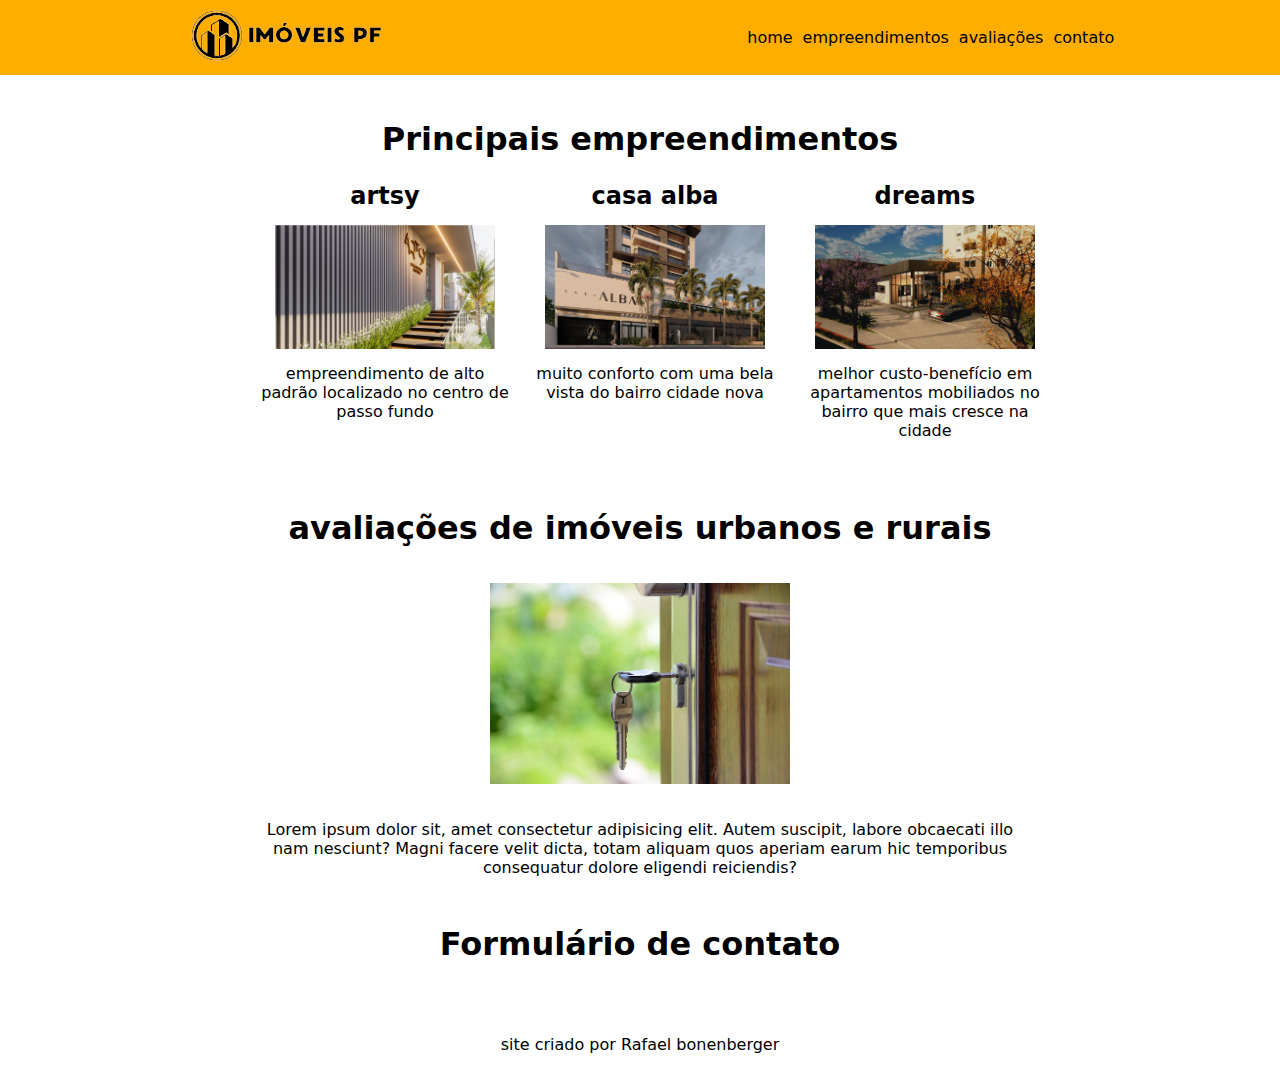
<file: index.html>
<!DOCTYPE html>
<html lang="pt-br">
<head>
    <meta charset="UTF-8">
    <meta http-equiv="X-UA-Compatible" content="IE=edge">
    <meta name="viewport" content="width=device-width, initial-scale=1.0">
    <title>teste01</title>
    <link rel="stylesheet" href="teste01.css">
</head>
<body>
    <header class="cabecalho">
        <a class="cabecalho-logo" href="#"><img src="Imóveisrdsf.png" alt="logo"></a>
        <menu class="cabecalho-menu">
            <li class="cabecalho-menu-item"><a href="#home">home</a></li>
            <li class="cabecalho-menu-item"><a href="#">empreendimentos</a></li>
            <li class="cabecalho-menu-item"><a href="">avaliações</a></li>
            <li class="cabecalho-menu-item"><a href="#">contato</a></li>
        </menu>
    </header>
    <section class="empre" id="home">
        <h1 class="empre-principal-titulo">Principais empreendimentos</h1>
        <div class="empre-principal">
            <div class="empre-principal-i1">
                <h2>artsy</h2>
                <img class="empre-imagens" src="artsy.png" alt="artsy">
                <p class="empre-para">empreendimento de alto padrão localizado no centro de passo fundo</p>
            </div>
            <div class="empre-principal-i2">
                <h2>casa alba</h2>
                <img class="empre-imagens" src="casa-alba.jpg" alt="casa alba">
                <p class="empre-para">muito conforto com uma bela vista do bairro cidade nova</p>
            </div>
            <div class="empre-principal-i3">
                <h2>dreams</h2>
                <img class="empre-imagens" src="dreams.jpg" alt="dreams">
                <p class="empre-para">melhor custo-benefício em apartamentos mobiliados no bairro que mais cresce na cidade</p>
            </div>
        </div>
    </section>
    <section class="servico">
        <h1 class="servico-titulo">avaliações de imóveis urbanos e rurais</h1>
        <img class="servico-imagem" src="avaliacao.jpg" alt="avaliações e negócios">
        <p class="servico-paragrafo">Lorem ipsum dolor sit, amet consectetur adipisicing elit. Autem suscipit, labore obcaecati illo nam nesciunt? Magni facere velit dicta, totam aliquam quos aperiam earum hic temporibus consequatur dolore eligendi reiciendis?</p>
    </section>
    <section class="contato">
        <h1>Formulário de contato</h1>
    </section>
    <footer class="rodape">
        <p>site criado por Rafael bonenberger</p>
    </footer>
</body>
</html>
</file>
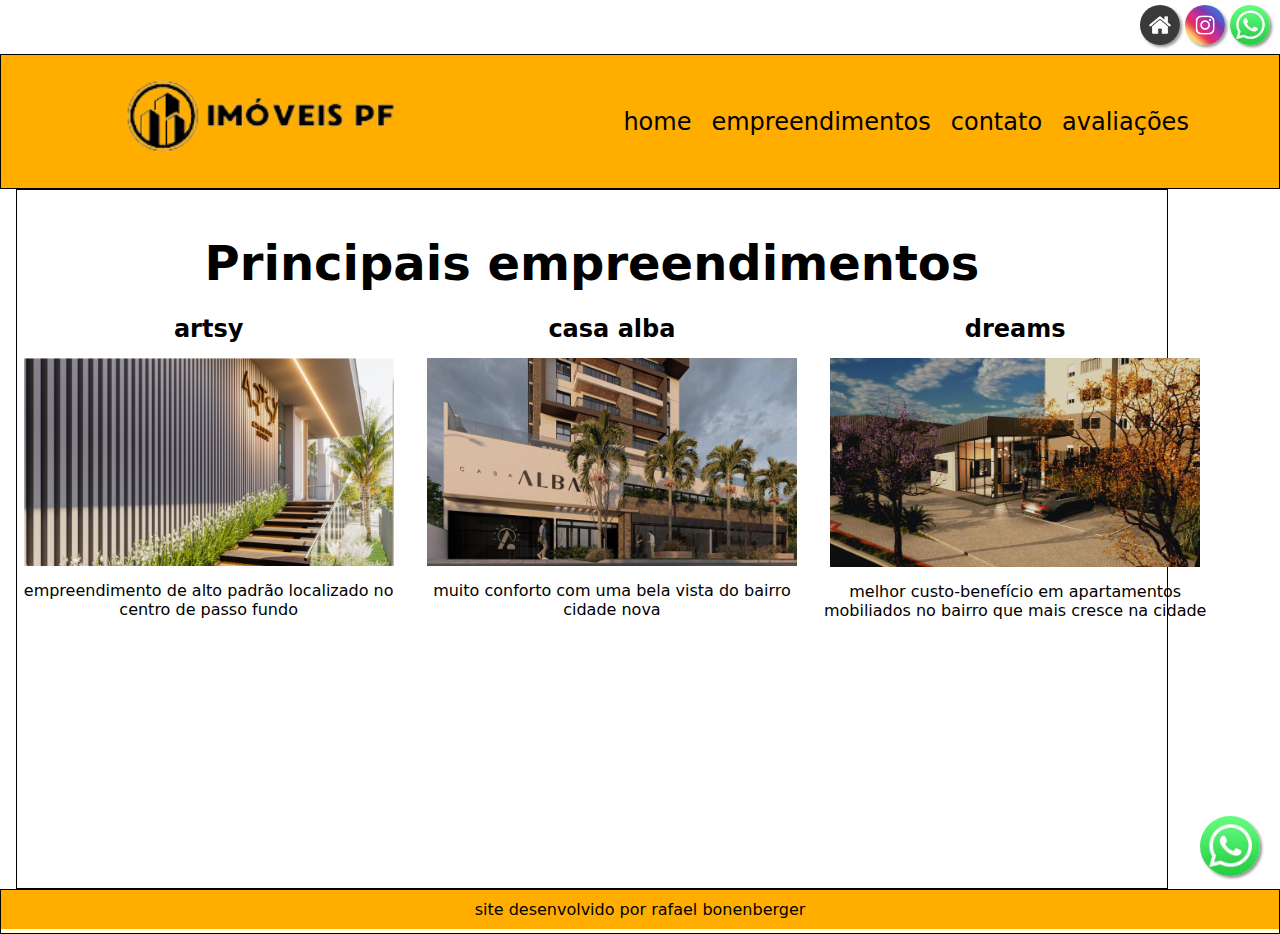
<file: flexgrid.html>
<!DOCTYPE html>
<html lang="pt-br">
<head>
    <meta charset="UTF-8">
    <meta http-equiv="X-UA-Compatible" content="IE=edge">
    <meta name="viewport" content="width=device-width, initial-scale=1.0">
    <title>teste grid</title>
    <link rel="stylesheet" href="style.css">
</head>
<body>
    <div class="container">
        <div class="zero">
            <a class="logo
            " href="#">redes sociais</a>
            <menu class="redes">
                <a class="icone" href="#"><img class="iicone" src="logo-home.jpg" alt="atalho home"></a>
                <a class="icone" href="https://www.instagram.com/rafael.bonenberger" target="_blank"><img class="iicone" src="logo-instagram.jpg" alt="atalho instagram"></a>
                <a class="icone" href="https://api.whatsapp.com/send/?phone=5554991769792&text&type=phone_number&app_absent=0" target="_blank"><img class="iicone" src="logo-wp.jpeg" alt="atalho whatsapp"></a>
            </menu>
        </div>
        <div class="item um">
            <h1><img class="imglogo" src="Imóveisrdsf.png" alt="logo imóveis pf"></h1>
            <menu class="nav">
                <li><a class="limenu" href="#">home</a></li>
                <li><a class="limenu" href="#">empreendimentos</a></li>
                <li><a class="limenu" href="#">contato</a></li>
                <li><a class="limenu" href="#">avaliações</a></li>
            </menu>
        </div>
        <div class="item dois">
            <section class="empre" id="home">
                <h1 class="empre-principal-titulo">Principais empreendimentos</h1>
                <div class="empre-principal">
                    <div class="empre-principal-i1">
                        <h2>artsy</h2>
                        <img class="empre-imagens" src="artsy.png" alt="artsy">
                        <p class="empre-para">empreendimento de alto padrão localizado no centro de passo fundo</p>
                    </div>
                    <div class="empre-principal-i2">
                        <h2>casa alba</h2>
                        <img class="empre-imagens" src="casa-alba.jpg" alt="casa alba">
                        <p class="empre-para">muito conforto com uma bela vista do bairro cidade nova</p>
                    </div>
                    <div class="empre-principal-i3">
                        <h2>dreams</h2>
                        <img class="empre-imagens" src="dreams.jpg" alt="dreams">
                        <p class="empre-para">melhor custo-benefício em apartamentos mobiliados no bairro que mais cresce na cidade</p>
                    </div>
                </div>
            </section>
        </div>
        <div class="item quatro"><footer><p class="prod">site desenvolvido por rafael bonenberger</p></footer></div>
        <div class="flut"><a href="https://api.whatsapp.com/send/?phone=5554991769792&text&type=phone_number&app_absent=0"><img class="iflut" src="logo-wp.jpeg" alt="contato de whatsapp"></a></div>
    </div>
    <script>
        
    </script>
</body>
</html>
</file>
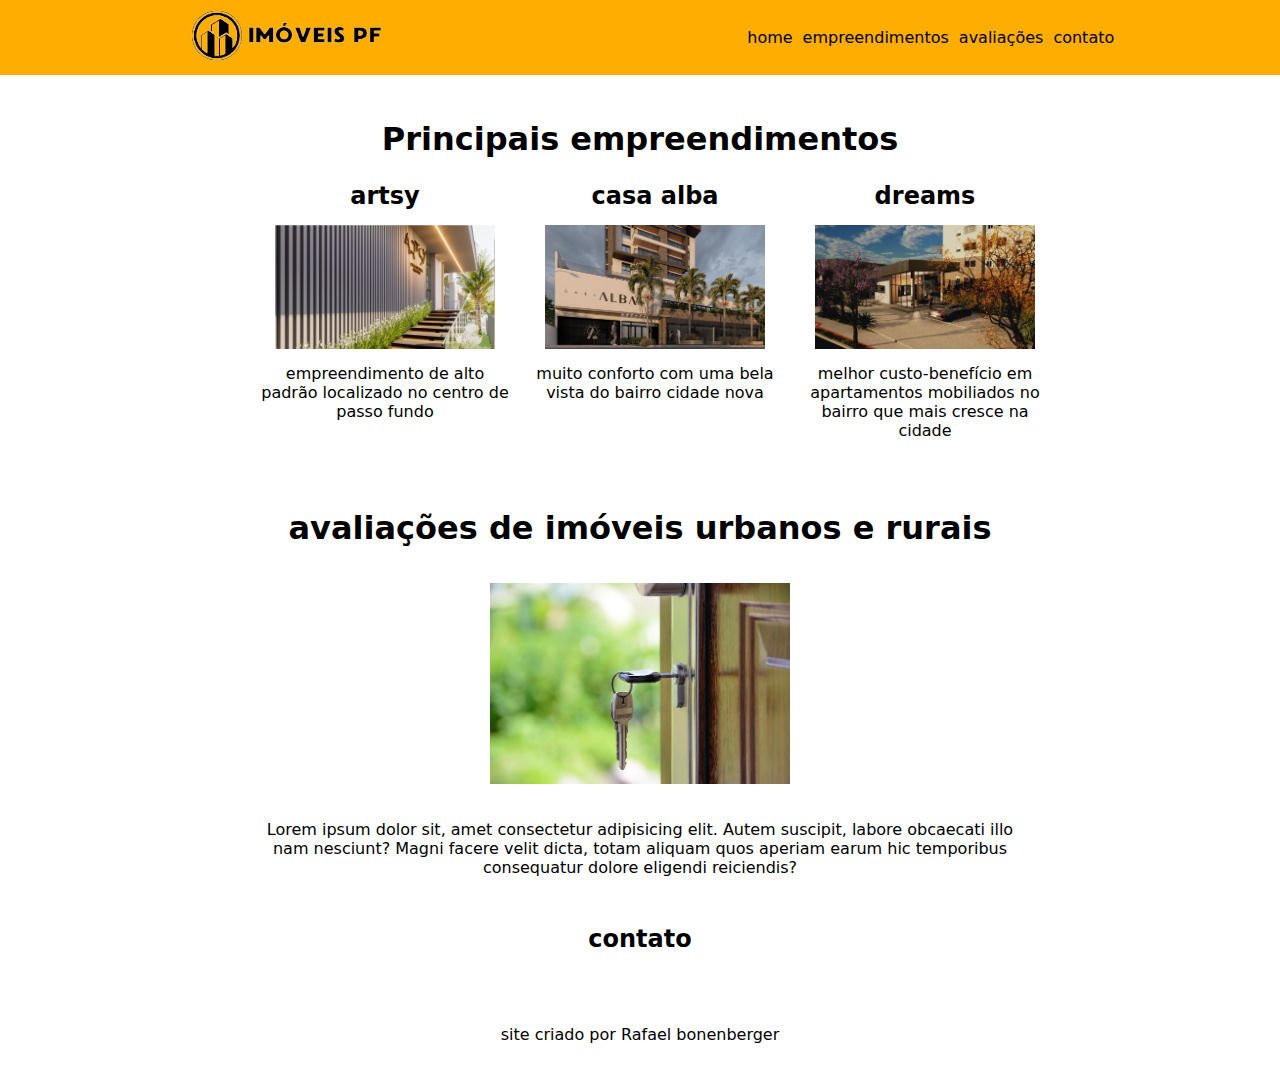
<file: teste01.html>
<!DOCTYPE html>
<html lang="pt-br">
<head>
    <meta charset="UTF-8">
    <meta http-equiv="X-UA-Compatible" content="IE=edge">
    <meta name="viewport" content="width=device-width, initial-scale=1.0">
    <title>teste01</title>
    <link rel="stylesheet" href="teste01.css">
</head>
<body>
    <header class="cabecalho">
        <a class="cabecalho-logo" href="#"><img src="Imóveisrdsf.png" alt="logo"></a>
        <menu class="cabecalho-menu">
            <li class="cabecalho-menu-item"><a href="#home">home</a></li>
            <li class="cabecalho-menu-item"><a href="#">empreendimentos</a></li>
            <li class="cabecalho-menu-item"><a href="">avaliações</a></li>
            <li class="cabecalho-menu-item"><a href="#">contato</a></li>
        </menu>
    </header>
    <section class="empre" id="home">
        <h1 class="empre-principal-titulo">Principais empreendimentos</h1>
        <div class="empre-principal">
            <div class="empre-principal-i1">
                <h2>artsy</h2>
                <img class="empre-imagens" src="artsy.png" alt="artsy">
                <p class="empre-para">empreendimento de alto padrão localizado no centro de passo fundo</p>
            </div>
            <div class="empre-principal-i2">
                <h2>casa alba</h2>
                <img class="empre-imagens" src="casa-alba.jpg" alt="casa alba">
                <p class="empre-para">muito conforto com uma bela vista do bairro cidade nova</p>
            </div>
            <div class="empre-principal-i3">
                <h2>dreams</h2>
                <img class="empre-imagens" src="dreams.jpg" alt="dreams">
                <p class="empre-para">melhor custo-benefício em apartamentos mobiliados no bairro que mais cresce na cidade</p>
            </div>
        </div>
    </section>
    <section class="servico">
        <h1 class="servico-titulo">avaliações de imóveis urbanos e rurais</h1>
        <img class="servico-imagem" src="avaliacao.jpg" alt="avaliações e negócios">
        <p class="servico-paragrafo">Lorem ipsum dolor sit, amet consectetur adipisicing elit. Autem suscipit, labore obcaecati illo nam nesciunt? Magni facere velit dicta, totam aliquam quos aperiam earum hic temporibus consequatur dolore eligendi reiciendis?</p>
    </section>
    <section class="contato">
        <form action="contato.php">
            <h2>contato</h2>
        </form>
    </section>
    <footer class="rodape">
        <p>site criado por Rafael bonenberger</p>
    </footer>
</body>
</html>
</file>
<file: teste01.css>
@charset "utf-8";

* {
    margin: 0;
    padding: 0;
    box-sizing: border-box;
    text-decoration: none;
    list-style-type: none;
}
body {
    margin: auto;
    font-family: system-ui, -apple-system, BlinkMacSystemFont, 'Segoe UI', Roboto, Oxygen, Ubuntu, Cantarell, 'Open Sans', 'Helvetica Neue', sans-serif;
}

.cabecalho {
    display: flex;
    justify-content: space-around;
    align-items: center;
    background-color: #ffae00;
    position: sticky;
    top: 0;

    
}
.cabecalho-menu {
    display: flex;
    gap: 10px;
}

a {
    color: black;
}

a:hover {
    color: white;
}

.empre-principal-titulo {
    text-align: center;
    padding-top: 45px;
}

.empre-principal {
    display: flex;
    padding: 24px 0px;
    width: 760px;
    margin: auto;
    margin-bottom: 45px;
    column-gap: 20px;
    gap: 20px;
}

.empre-para {
    text-align: center;
}

.empre-principal-i1 {
    display: flex;
    flex-direction: column;
    align-items: center;
    width: 33.33%;
}

.empre-principal-i2 {
    display: flex;
    flex-direction: column;
    align-items: center;
    width: 33.33%;
}

.empre-principal-i3 {
    display: flex;
    flex-direction: column;
    align-items: center;
    width: 33.33%;
}

.empre-imagens {
    width: 250px;
    padding: 15px;
}

.cabecalho-menu-item {
    color: black;
}

.servico {
    display: flex;
    flex-direction: column;
    justify-content: center;
    align-items: center;
    width: 760px;
    margin: auto;
    gap: 36px;
    padding-bottom: 48px;
}

.servico-imagem {
    width: 300px;
}

.servico-paragrafo {
    text-align: center;
}

.contato {
    display: flex;
    flex-direction: column;
    justify-content: center;
    align-items: center;
    width: 760px;
    margin: auto;
    gap: 36px;
    padding-bottom: 48px;
}

.rodape {
    display: flex;
    align-items: center;
    justify-content: center;
    padding: 24px;
}
</file>
<file: style.css>
* {
    margin: 0;
    padding: 0;
    box-sizing: border-box;
    text-decoration: none;
    list-style-type: none;
}

body {
    font-family: system-ui, -apple-system, BlinkMacSystemFont, 'Segoe UI', Roboto, Oxygen, Ubuntu, Cantarell, 'Open Sans', 'Helvetica Neue', sans-serif;
}

.container {
    position: relative;
    display: grid;
    margin: auto;
    height: 100vh;
    justify-items: stretch;
    grid-template-areas: "r r r r"
                    "u u u u"
                    "d d d d"
                    "q q q q";
}

.logo {
    color: white;
}

.zero {
    display: flex;
    grid-area: r;
    justify-content: space-between;
    align-items: center;
    height: 6vh;
    background-color: white;
    color: black;
    padding: 10px;
}

.nav {
    display: flex;
    justify-content: space-around;
    gap: 20px;
}

li {
    font-size: 1.5em;
    
}

.limenu {
    color: black;
}

.redes {
    gap: 5px;
}

.iicone {
    height: 40px;
    border-radius: 50%;
    box-shadow: 2px 2px 3px rgba(0, 0, 0, 0.423);
}

.item {
    border: 1px solid black;
    box-shadow: 2px 2px 3px rgba(0, 0, 0, 0.);
    /*width: 150px;
    height: 150px;*/
}

.um {
    display: flex;
    position: sticky;
    top: 0;
    justify-content: space-around;
    align-items: center;
    background-color: #ffae00;
    grid-area: u;
    height: 15vh;
}

.imglogo {
    height: 100px;
}

h1 {
    font-size: 3em;
    font-weight: 600;
}

.dois {
    height: 700px;
    width: 90vw;
    margin: auto;
}

.empre {
    justify-content: center;
}
.empre-principal-titulo {
    text-align: center;
    padding-top: 45px;
}

.empre-principal {
    display: flex;
    justify-content: space-evenly;
    padding: 24px 0px;
    margin-bottom: 45px;
    column-gap: 20px;
    gap: 20px;
}

.empre-para {
    text-align: center;
}

.empre-principal-i1 {
    display: flex;
    flex-direction: column;
    align-items: center;
    width: 33.33%;
}

.empre-principal-i2 {
    display: flex;
    flex-direction: column;
    align-items: center;
    width: 33.33%;
}

.empre-principal-i3 {
    display: flex;
    flex-direction: column;
    align-items: center;
    width: 33.33%;
}

.empre-imagens {
    width: 400px;
    padding: 15px;
}

.prod {
    background-color: #ffae00;
    text-align: center;
    padding: 10px;
}

.quatro {
    background-color: lightyellow;
    grid-area: q;
    height: 5vh;
}

.flut {
    position: fixed;
    bottom: 20px;
    right: 20px;
}

.iflut {
    height: 60px;
    border-radius: 50%;
    box-shadow: 2px 2px 3px rgba(0, 0, 0, 0.423);
}
</file>
